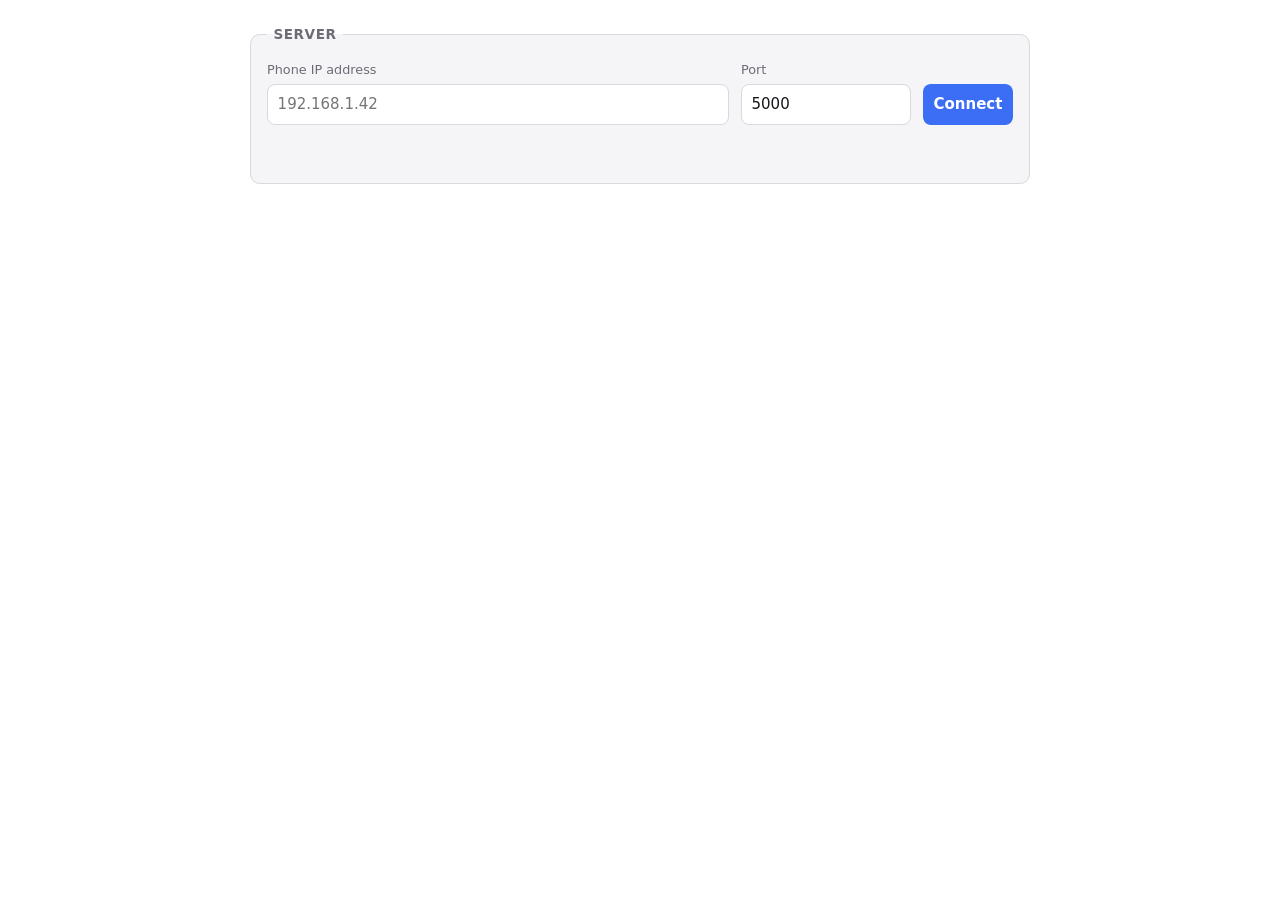
<file: translate-web/index.html>
<!doctype html>
<!--
  Copyright (C) 2024 David V

  This program is free software: you can redistribute it and/or modify
  it under the terms of the GNU General Public License as published by
  the Free Software Foundation, either version 3 of the License, or
  (at your option) any later version.

  This program is distributed in the hope that it will be useful,
  but WITHOUT ANY WARRANTY; without even the implied warranty of
  MERCHANTABILITY or FITNESS FOR A PARTICULAR PURPOSE. See the
  GNU General Public License for more details.

  You should have received a copy of the GNU General Public License
  along with this program. If not, see <https://www.gnu.org/licenses/>.
-->
<html lang="en">
<head>
<meta charset="utf-8">
<meta name="viewport" content="width=device-width, initial-scale=1">
<title>Translator</title>
<style>
  :root {
    color-scheme: light dark;
    --bg: #ffffff;
    --panel: #f5f5f7;
    --border: #d8d8de;
    --text: #16161a;
    --muted: #6c6c78;
    --accent: #3b6ef5;
    --ok: #157f3d;
    --err: #c02626;
  }
  @media (prefers-color-scheme: dark) {
    :root {
      --bg: #16161a;
      --panel: #1f1f26;
      --border: #33333d;
      --text: #ececf1;
      --muted: #9a9aa8;
      --accent: #6b93ff;
      --ok: #52c77e;
      --err: #ff6b6b;
    }
  }
  * { box-sizing: border-box; }
  body {
    margin: 0;
    padding: 1.5rem 1rem 3rem;
    background: var(--bg);
    color: var(--text);
    font: 15px/1.5 system-ui, -apple-system, "Segoe UI", sans-serif;
  }
  main { max-width: 780px; margin: 0 auto; }
  h1 { font-size: 1.4rem; margin: 0 0 1.25rem; }
  fieldset {
    border: 1px solid var(--border);
    border-radius: 10px;
    padding: 1rem;
    margin: 0 0 1.25rem;
    background: var(--panel);
  }
  legend { padding: 0 .4rem; font-weight: 600; font-size: .85rem; color: var(--muted); text-transform: uppercase; letter-spacing: .04em; }
  label { display: block; font-size: .8rem; color: var(--muted); margin-bottom: .3rem; }
  input, select, textarea, button {
    font: inherit;
    color: var(--text);
    background: var(--bg);
    border: 1px solid var(--border);
    border-radius: 8px;
    padding: .5rem .6rem;
  }
  textarea { width: 100%; min-height: 9rem; resize: vertical; }
  button {
    background: var(--accent);
    border-color: transparent;
    color: #fff;
    font-weight: 600;
    cursor: pointer;
  }
  button.secondary { background: var(--bg); color: var(--text); border-color: var(--border); font-weight: 500; }
  button:disabled { opacity: .5; cursor: not-allowed; }
  .row { display: flex; gap: .75rem; flex-wrap: wrap; align-items: flex-end; }
  .row > div { flex: 1 1 8rem; }
  .row > div > input, .row > div > select { width: 100%; }
  .status { margin-top: .75rem; font-size: .85rem; min-height: 1.2em; }
  .status.ok { color: var(--ok); }
  .status.err { color: var(--err); }
  .status.busy { color: var(--muted); }
  .hint { font-size: .8rem; color: var(--muted); margin: .5rem 0 0; }
  #server-summary {
    display: flex;
    align-items: center;
    gap: .5rem;
    margin: 0 0 1.25rem;
    font-size: .85rem;
    color: var(--muted);
  }
  #server-summary[hidden] { display: none; }
  #server-summary .dot { width: .5rem; height: .5rem; border-radius: 50%; background: var(--ok); }
  #server-address { font-family: ui-monospace, SFMono-Regular, Menlo, monospace; color: var(--text); }
  button.small { padding: .2rem .5rem; font-size: .8rem; }
  .tabs { display: flex; gap: .4rem; margin-bottom: 1rem; }
  .tabs button { background: var(--bg); color: var(--muted); border: 1px solid var(--border); }
  .tabs button[aria-selected="true"] { background: var(--accent); color: #fff; border-color: transparent; }
  .pane[hidden] { display: none; }
  .io { display: grid; gap: .75rem; grid-template-columns: 1fr 1fr; }
  @media (max-width: 620px) { .io { grid-template-columns: 1fr; } }
  .swap { flex: 0 0 auto; }
  .result a { display: inline-block; margin-top: .75rem; color: var(--accent); font-weight: 600; }
  .frame {
    display: flex;
    align-items: center;
    justify-content: center;
    min-height: 12rem;
    padding: .5rem;
    border: 1px solid var(--border);
    border-radius: 8px;
    background: var(--panel);
    color: var(--muted);
    font-size: .85rem;
  }
  .frame img { max-width: 100%; max-height: 26rem; border-radius: 4px; }
  a.button {
    display: inline-block;
    background: var(--accent);
    color: #fff;
    font-weight: 600;
    text-decoration: none;
    padding: .5rem .8rem;
    border-radius: 8px;
  }
  a.button[hidden] { display: none; }
  .detected { font-size: .8rem; color: var(--muted); margin-top: .4rem; min-height: 1.2em; }
</style>
</head>
<body>
<main>
  <fieldset id="server-panel">
    <legend>Server</legend>
    <div class="row">
      <div style="flex: 3 1 12rem">
        <label for="host">Phone IP address</label>
        <input id="host" type="text" inputmode="decimal" placeholder="192.168.1.42" autocomplete="off">
      </div>
      <div style="flex: 1 1 5rem">
        <label for="port">Port</label>
        <input id="port" type="number" min="1" max="65535" value="5000">
      </div>
      <button id="connect">Connect</button>
    </div>
    <p id="server-status" class="status"></p>
  </fieldset>

  <p id="server-summary" hidden>
    <span class="dot"></span><span id="server-address"></span>
    <button id="server-change" class="secondary small">Change</button>
  </p>

  <div id="app" hidden>
  <fieldset>
    <legend>Languages</legend>
    <div class="row">
      <div>
        <label for="source">From</label>
        <select id="source" disabled></select>
      </div>
      <button id="swap" class="secondary swap" title="Swap languages" disabled>⇄</button>
      <div>
        <label for="target">To</label>
        <select id="target" disabled></select>
      </div>
    </div>
    <p id="lang-hint" class="hint"></p>
  </fieldset>

  <div class="tabs" role="tablist">
    <button role="tab" data-mode="text" aria-selected="true">Text</button>
    <button role="tab" data-mode="image" aria-selected="false">Image</button>
    <button role="tab" data-mode="document" aria-selected="false">Document</button>
  </div>

  <section class="pane" data-pane="text">
    <div class="io">
      <div>
        <label for="text-in">Source text</label>
        <textarea id="text-in" placeholder="Type something to translate…"></textarea>
      </div>
      <div>
        <label for="text-out">Translation</label>
        <textarea id="text-out" readonly placeholder="…"></textarea>
      </div>
    </div>
    <p id="text-detected" class="detected"></p>
    <button id="text-go" title="Ctrl+Enter" disabled>Translate</button>
    <p id="text-status" class="status"></p>
  </section>

  <section class="pane" data-pane="image" hidden>
    <label for="image-file">Image (png, jpg, jpeg)</label>
    <input id="image-file" type="file" accept=".png,.jpg,.jpeg,image/png,image/jpeg">
    <p id="image-status" class="status"></p>
    <div class="io">
      <div>
        <label>Original</label>
        <div id="image-original" class="frame"></div>
      </div>
      <div>
        <label>Translated</label>
        <div id="image-translated" class="frame"></div>
      </div>
    </div>
    <p><a id="image-download" class="button" hidden>Download translated image</a></p>
  </section>

  <section class="pane" data-pane="document" hidden>
    <label for="doc-file">Document (pdf, odt, epub, txt)</label>
    <input id="doc-file" type="file" accept=".pdf,.odt,.epub,.txt">
    <p class="hint">Documents need an explicit source language — auto-detect is only supported for images.</p>
    <p><button id="doc-go" disabled>Translate document</button></p>
    <p id="doc-status" class="status"></p>
    <div id="doc-result" class="result"></div>
  </section>
  </div>
</main>

<script>
"use strict";

const AUTO = "auto";
const STORAGE_KEY = "translate-web.server";

// ---- pure helpers -------------------------------------------------------

const baseUrl = (host, port) => `http://${host}:${port}`;

// The server rejects a target that the source has no model for, so the target
// list is whatever `targets` the chosen source advertises. Under auto-detect the
// source is unknown, so every language that is some other language's target is
// offered and the server has the final say.
function targetsFor(languages, sourceCode) {
  if (sourceCode === AUTO) {
    const reachable = new Set(languages.flatMap((l) => l.targets));
    return languages.filter((l) => reachable.has(l.code));
  }
  const source = languages.find((l) => l.code === sourceCode);
  if (!source) return [];
  return languages.filter((l) => source.targets.includes(l.code));
}

function parseLanguages(payload) {
  if (!Array.isArray(payload)) throw new Error("unexpected /languages response");
  return payload
    .map((entry) => ({
      code: String(entry.code),
      name: String(entry.name ?? entry.code),
      targets: Array.isArray(entry.targets) ? entry.targets.map(String) : [],
    }))
    .sort((a, b) => a.name.localeCompare(b.name));
}

const errorText = (payload, fallback) =>
  (payload && typeof payload.error === "string" && payload.error) || fallback;

// ---- state --------------------------------------------------------------

const state = {
  languages: [],
  mode: "text",
  imagePreview: null,
};

const $ = (id) => document.getElementById(id);
const els = {
  host: $("host"),
  port: $("port"),
  connect: $("connect"),
  serverStatus: $("server-status"),
  serverPanel: $("server-panel"),
  serverSummary: $("server-summary"),
  serverAddress: $("server-address"),
  serverChange: $("server-change"),
  app: $("app"),
  source: $("source"),
  target: $("target"),
  swap: $("swap"),
  langHint: $("lang-hint"),
  textIn: $("text-in"),
  textOut: $("text-out"),
  textGo: $("text-go"),
  textStatus: $("text-status"),
  textDetected: $("text-detected"),
  imageFile: $("image-file"),
  imageStatus: $("image-status"),
  imageOriginal: $("image-original"),
  imageTranslated: $("image-translated"),
  imageDownload: $("image-download"),
  docFile: $("doc-file"),
  docGo: $("doc-go"),
  docStatus: $("doc-status"),
  docResult: $("doc-result"),
};

function setStatus(el, message, kind) {
  el.textContent = message;
  el.className = `status${kind ? " " + kind : ""}`;
}

// ---- server I/O ---------------------------------------------------------

function currentBase() {
  const host = els.host.value.trim();
  const port = els.port.value.trim();
  if (!host || !port) return null;
  return baseUrl(host, port);
}

// A rejected fetch carries no detail beyond "Failed to fetch", so name the
// causes the user can actually act on.
const UNREACHABLE = "Could not reach the phone — check the IP and port, that the API server is on, and that it is bound to the local network rather than localhost";

async function request(path, init) {
  const base = currentBase();
  if (!base) throw new Error("Set the phone's IP address and port first");
  const response = await fetch(base + path, init).catch(() => {
    throw new Error(UNREACHABLE);
  });
  const payload = await response.json().catch(() => null);
  if (!response.ok) throw new Error(errorText(payload, `HTTP ${response.status}`));
  if (payload === null) throw new Error("server returned a non-JSON response");
  return payload;
}

// The rest of the UI only appears once /languages has answered, so every control
// below is backed by a server that is known to be reachable.
async function connect() {
  setStatus(els.serverStatus, "Connecting…", "busy");
  els.connect.disabled = true;
  els.app.hidden = true;
  try {
    const languages = parseLanguages(await request("/languages"));
    if (languages.length === 0) throw new Error("Connected, but no translation models are installed on the phone");
    state.languages = languages;
    populateLanguages();
    setStatus(els.serverStatus, "", null);
    els.app.hidden = false;
    els.serverAddress.textContent = `${els.host.value.trim()}:${els.port.value.trim()}`;
    showServerForm(false);
    localStorage.setItem(STORAGE_KEY, JSON.stringify({ host: els.host.value.trim(), port: els.port.value.trim() }));
  } catch (e) {
    state.languages = [];
    populateLanguages();
    setStatus(els.serverStatus, e.message, "err");
    showServerForm(true);
  } finally {
    els.connect.disabled = false;
  }
}

// Connected, the address is just a status line; the form folds back out to retarget.
function showServerForm(visible) {
  els.serverPanel.hidden = !visible;
  els.serverSummary.hidden = visible;
}

// ---- language pickers ---------------------------------------------------

function option(value, label) {
  const el = document.createElement("option");
  el.value = value;
  el.textContent = label;
  return el;
}

function populateLanguages() {
  const previousSource = els.source.value;
  const previousTarget = els.target.value;
  const ready = state.languages.length > 0;

  els.source.replaceChildren();
  if (state.mode !== "document") els.source.append(option(AUTO, "Auto detect"));
  for (const lang of state.languages) els.source.append(option(lang.code, lang.name));
  els.source.value = [...els.source.options].some((o) => o.value === previousSource)
    ? previousSource
    : els.source.options[0]?.value ?? "";

  populateTargets(previousTarget);

  els.source.disabled = !ready;
  els.target.disabled = !ready;
  els.swap.disabled = !ready;
  updateActions();
}

function populateTargets(preferred) {
  const options = targetsFor(state.languages, els.source.value);
  els.target.replaceChildren();
  for (const lang of options) els.target.append(option(lang.code, lang.name));
  if (options.some((l) => l.code === preferred)) els.target.value = preferred;

  els.langHint.textContent =
    state.languages.length === 0
      ? "Connect to the phone to load its installed languages."
      : options.length === 0
        ? "This source language has no translation targets installed."
        : "";
}

function updateActions() {
  const ready = state.languages.length > 0 && !!els.target.value;
  els.textGo.disabled = !ready;
  els.docGo.disabled = !ready || !els.docFile.files.length || els.source.value === AUTO;
}

// ---- translation actions ------------------------------------------------

// Typing schedules a translation instead of firing one per keystroke: the timer
// restarts on every edit, so a request only goes out once typing pauses. While a
// request is in flight further edits collapse into a single follow-up once it
// lands, which is what actually bounds the request rate on a slow phone. Each
// request carries a sequence number so a slow reply cannot overwrite a newer one.
const TEXT_DEBOUNCE_MS = 300;
const textRun = { timer: null, inFlight: false, pending: false, lastKey: null, seq: 0 };

const textKey = () => JSON.stringify([els.source.value, els.target.value, els.textIn.value]);

function scheduleTextTranslate() {
  clearTimeout(textRun.timer);
  textRun.timer = setTimeout(translateText, TEXT_DEBOUNCE_MS);
}

// Ctrl+Enter and the button mean "translate now", including a retry of whatever
// just failed, so they clear the de-duplication key.
function translateTextNow() {
  textRun.lastKey = null;
  translateText();
}

async function translateText() {
  clearTimeout(textRun.timer);
  const q = els.textIn.value;
  if (!q.trim()) {
    els.textOut.value = "";
    els.textDetected.textContent = "";
    setStatus(els.textStatus, "", null);
    return;
  }
  if (!els.target.value) return;

  const key = textKey();
  if (key === textRun.lastKey) return;
  if (textRun.inFlight) {
    textRun.pending = true;
    return;
  }
  textRun.inFlight = true;
  textRun.lastKey = key;
  const seq = ++textRun.seq;

  setStatus(els.textStatus, "Translating…", "busy");
  try {
    const payload = await request("/translate", {
      method: "POST",
      headers: { "Content-Type": "application/json" },
      body: JSON.stringify({ q, source: els.source.value, target: els.target.value, format: "text" }),
    });
    if (seq !== textRun.seq) return;
    els.textOut.value = payload.translatedText ?? "";
    setStatus(els.textStatus, "", null);
    const detected = payload.detectedLanguage?.language;
    els.textDetected.textContent = detected
      ? `Detected source language: ${state.languages.find((l) => l.code === detected)?.name ?? detected}`
      : "";
  } catch (e) {
    if (seq !== textRun.seq) return;
    textRun.lastKey = null;
    setStatus(els.textStatus, e.message, "err");
  } finally {
    textRun.inFlight = false;
    updateActions();
    if (textRun.pending) {
      textRun.pending = false;
      translateText();
    }
  }
}

async function translateDocument() {
  const body = new FormData();
  body.append("file", els.docFile.files[0]);
  body.append("source", els.source.value);
  body.append("target", els.target.value);

  els.docResult.replaceChildren();
  setStatus(els.docStatus, "Uploading and translating — this can take a while…", "busy");
  try {
    const payload = await request("/translate_file", { method: "POST", body });
    const url = payload.translatedFileUrl;
    if (!url) throw new Error("server did not return a download URL");
    setStatus(els.docStatus, "", null);
    const link = document.createElement("a");
    link.href = url;
    link.textContent = "Download translated document";
    els.docResult.append(link);
  } catch (e) {
    setStatus(els.docStatus, e.message, "err");
  } finally {
    updateActions();
  }
}

function showImage(frame, src, alt) {
  const img = document.createElement("img");
  img.src = src;
  img.alt = alt;
  frame.replaceChildren(img);
}

function placeholder(frame, message) {
  frame.replaceChildren(document.createTextNode(message));
}

// Picking a file shows it immediately and kicks off the translation, so the pane
// reads as a before/after pair rather than an upload form.
async function translateImage() {
  const file = els.imageFile.files[0];
  els.imageDownload.hidden = true;
  if (!file) {
    placeholder(els.imageOriginal, "No image selected");
    placeholder(els.imageTranslated, "…");
    setStatus(els.imageStatus, "", null);
    return;
  }

  if (state.imagePreview) URL.revokeObjectURL(state.imagePreview);
  state.imagePreview = URL.createObjectURL(file);
  showImage(els.imageOriginal, state.imagePreview, "Original image");

  if (!els.target.value) {
    placeholder(els.imageTranslated, "…");
    setStatus(els.imageStatus, "Pick a target language first.", "err");
    return;
  }

  const body = new FormData();
  body.append("file", file);
  body.append("source", els.source.value);
  body.append("target", els.target.value);

  placeholder(els.imageTranslated, "Translating…");
  setStatus(els.imageStatus, "Detecting and translating text — this can take a while…", "busy");
  try {
    const payload = await request("/translate_file", { method: "POST", body });
    const url = payload.translatedFileUrl;
    if (!url) throw new Error("server did not return a translated image");
    showImage(els.imageTranslated, url, "Translated image");
    els.imageDownload.href = url;
    els.imageDownload.hidden = false;
    setStatus(els.imageStatus, "", null);
  } catch (e) {
    placeholder(els.imageTranslated, "…");
    setStatus(els.imageStatus, e.message, "err");
  }
}

// ---- wiring -------------------------------------------------------------

function selectMode(mode) {
  state.mode = mode;
  for (const tab of document.querySelectorAll('[role="tab"]')) {
    tab.setAttribute("aria-selected", String(tab.dataset.mode === mode));
  }
  for (const pane of document.querySelectorAll(".pane")) {
    pane.hidden = pane.dataset.pane !== mode;
  }
  // Documents cannot auto-detect, so the option disappears in that mode.
  populateLanguages();
}

els.connect.addEventListener("click", connect);
els.serverChange.addEventListener("click", () => {
  showServerForm(true);
  els.host.focus();
});
els.source.addEventListener("change", () => {
  populateTargets(els.target.value);
  updateActions();
  languagesChanged();
});
els.target.addEventListener("change", () => {
  updateActions();
  languagesChanged();
});

// The shown result would otherwise be stale against the newly picked pair.
function languagesChanged() {
  if (state.mode === "image" && els.imageFile.files.length) translateImage();
  if (state.mode === "text") translateText();
}
els.swap.addEventListener("click", () => {
  const from = els.source.value;
  const to = els.target.value;
  if (from === AUTO || !to) return;
  els.source.value = to;
  populateTargets(from);
  els.target.value = from;
  const text = els.textIn.value;
  els.textIn.value = els.textOut.value;
  els.textOut.value = text;
  updateActions();
  languagesChanged();
});

for (const tab of document.querySelectorAll('[role="tab"]')) {
  tab.addEventListener("click", () => selectMode(tab.dataset.mode));
}

els.textGo.addEventListener("click", translateTextNow);
els.textIn.addEventListener("input", scheduleTextTranslate);
els.textIn.addEventListener("keydown", (e) => {
  if (e.key === "Enter" && (e.ctrlKey || e.metaKey)) {
    e.preventDefault();
    translateTextNow();
  }
});
els.imageFile.addEventListener("change", translateImage);
els.docFile.addEventListener("change", updateActions);
els.docGo.addEventListener("click", () => {
  els.docGo.disabled = true;
  translateDocument();
});

placeholder(els.imageOriginal, "No image selected");
placeholder(els.imageTranslated, "…");

const saved = JSON.parse(localStorage.getItem(STORAGE_KEY) || "null");
if (saved) {
  els.host.value = saved.host ?? "";
  els.port.value = saved.port ?? "5000";
  connect();
} else {
  populateLanguages();
}
</script>
</body>
</html>
</file>
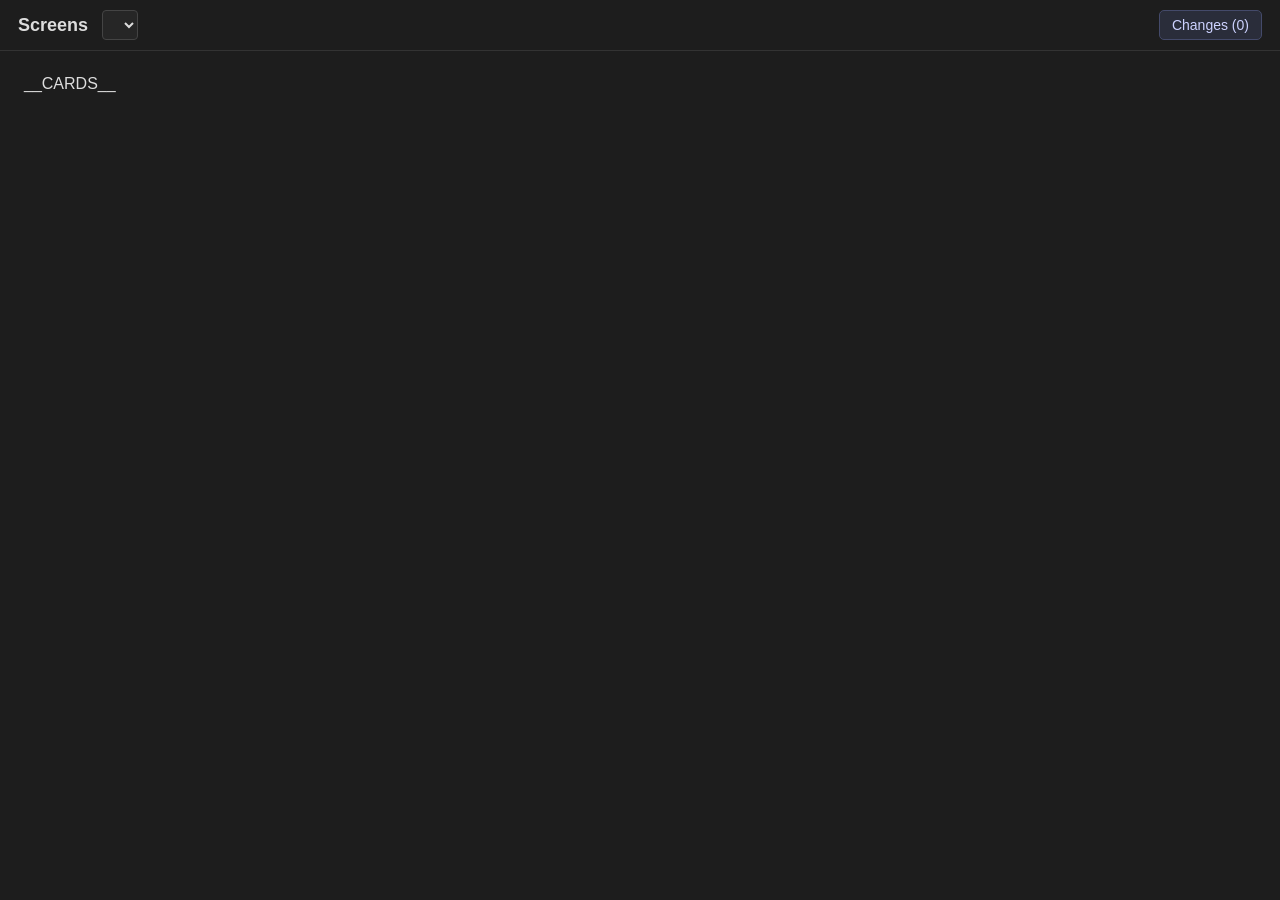
<file: tools/i18n_index_template.html>
<!DOCTYPE html>
<html lang="en">
<head>
<meta charset="utf-8">
<meta name="viewport" content="width=device-width, initial-scale=1">
<title>UI screens — i18n viewer</title>
<link rel="stylesheet" href="i18n.css">
<style>
  .grid { display: grid; grid-template-columns: repeat(auto-fill, minmax(200px, 1fr)); gap: 18px; padding: 24px; }
  .card { text-decoration: none; color: inherit; background: #262626; border: 1px solid #333; border-radius: 8px; overflow: hidden; display: flex; flex-direction: column; transition: border-color .12s, transform .12s; }
  .card:hover { border-color: #6a7cff; transform: translateY(-2px); }
  .thumb { height: 280px; overflow: hidden; background: #111; display: flex; justify-content: center; }
  .thumb img { width: 100%; height: auto; display: block; object-fit: cover; object-position: top; }
  .name { padding: 10px 12px; font-size: 13px; font-family: ui-monospace, monospace; color: #cfcfcf; border-top: 1px solid #333; }
</style>
</head>
<body>
<header class="topbar">
  <h1>Screens</h1>
  <select id="lang"></select>
  <a id="changes" class="btn right" href="changes.html">Changes (<span id="ccount">0</span>)</a>
</header>
<div class="grid">
__CARDS__
</div>
<script src="i18n_store.js"></script>
<script>
(function () {
  const LANGS = __LANGS__;
  const NAMES = __LANG_NAMES__;
  const sel = document.getElementById('lang');
  const targets = LANGS.filter(l => l !== 'en');
  LANGS.forEach(l => { const o = document.createElement('option'); o.value = l; o.textContent = NAMES[l] || l; sel.appendChild(o); });
  const urlLang = new URLSearchParams(location.search).get('lang');
  sel.value = (urlLang && LANGS.includes(urlLang)) ? urlLang : (targets[0] || 'en');
  document.getElementById('ccount').textContent = I18N.count();
  // Carry the chosen language onto every screen link, the Changes link, and this page's own URL.
  function apply() {
    const q = '?lang=' + encodeURIComponent(sel.value);
    document.querySelectorAll('a.card').forEach(a => { a.href = a.dataset.base + q; });
    document.getElementById('changes').href = 'changes.html' + q;
    history.replaceState(null, '', q);
  }
  sel.addEventListener('change', apply);
  apply();
})();
</script>
</body>
</html>
</file>
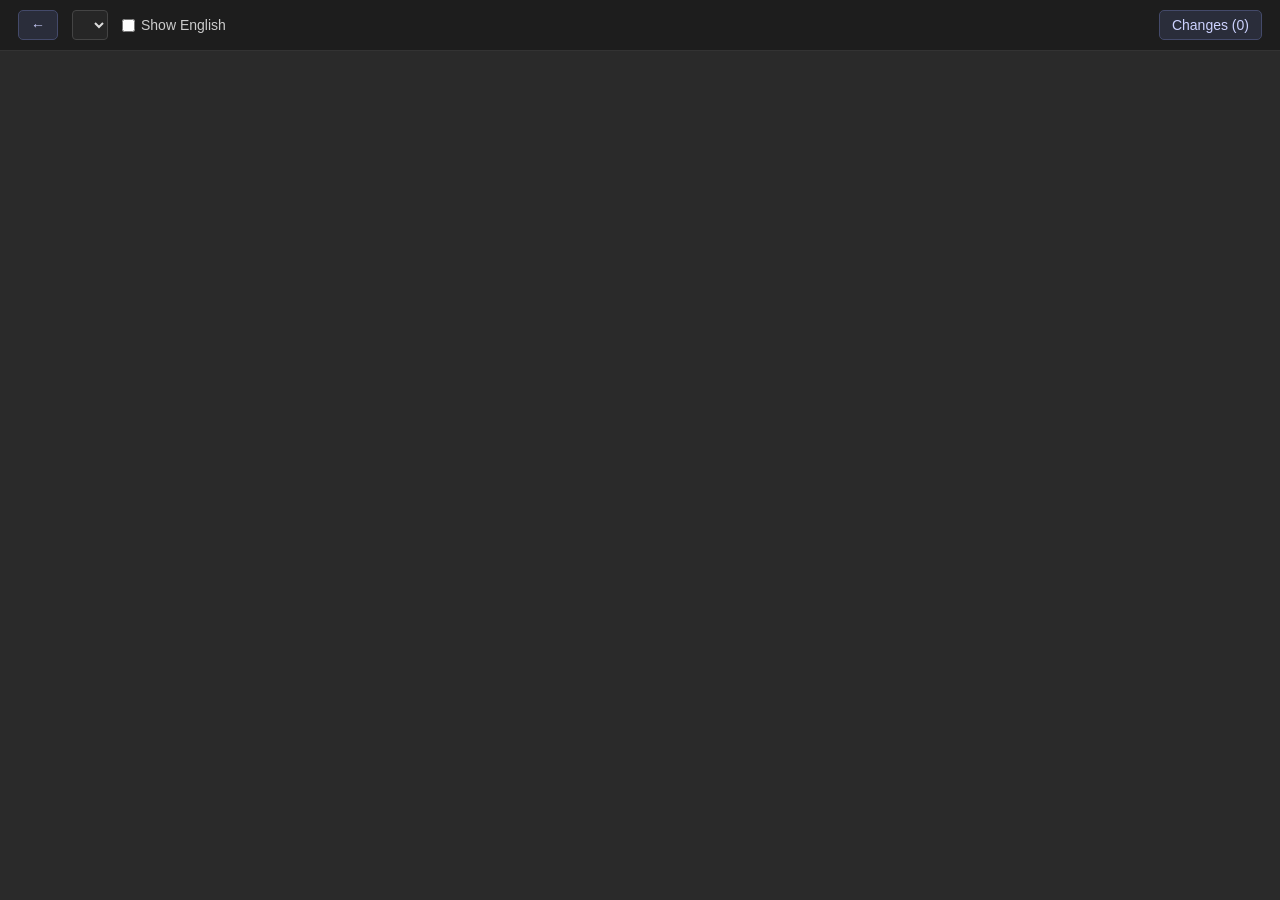
<file: tools/i18n_viewer_template.html>
<!DOCTYPE html>
<html lang="en">
<head>
<meta charset="utf-8">
<meta name="viewport" content="width=device-width, initial-scale=1">
<title>i18n viewer — __NAME__</title>
<link rel="stylesheet" href="i18n.css">
<style>
  body { height: 100vh; display: flex; flex-direction: column; }
  #stat { display: none; }
  #stage { flex: 1 1 auto; min-height: 0; overflow: auto; background: #2a2a2a; display: flex; justify-content: center; align-items: flex-start; padding: 8px; box-sizing: border-box; }
  /* Width-capped so phones fill the screen but desktop stops at phone width; height scrolls. */
  #stage svg { width: min(100%, 480px); height: auto; display: block; }
  /* Non-editable text gets a faint backing rect (added in JS — SVG text has no CSS background); editable
     stays plain. Fills, not thin underlines, which scale sub-pixel at the ~1/3 display size. */
  foreignObject div.edited { background: rgba(74,140,255,0.32); border-radius: 3px; }
  foreignObject div.untranslated { opacity: 0.55; }
  foreignObject div:focus { background: rgba(106,124,255,0.34); border-radius: 3px; }
  /* Source text isn't editable, so no I-beam (only the editable divs set cursor:text). */
  #stage svg text { cursor: default; }
</style>
</head>
<body>
<div class="topbar">
  <a id="back" class="btn" href="index.html" title="Index">←</a>
  <select id="lang"></select>
  <label class="check"><input type="checkbox" id="showEn"> Show English</label>
  <a id="changes" class="btn right" href="changes.html">Changes (<span id="ccount">0</span>)</a>
  <span id="stat"></span>
  <span id="error" class="error" style="display:none"></span>
</div>
<div id="stage"></div>
<script src="i18n_store.js"></script>
<script>
(async function () {
  const SVGNS = "http://www.w3.org/2000/svg";
  const NAME = "__NAME__";
  const KEYS = "__KEYS__";
  const WEBLATE = "__WEBLATE__";
  const LANGS = __LANGS__;
  const NAMES = __LANG_NAMES__;
  const FALLBACKS = __FALLBACKS__;
  const stage = document.getElementById('stage');
  const errEl = document.getElementById('error');

  function fail(msg) {
    errEl.style.display = 'block';
    errEl.textContent = msg + (location.protocol === 'file:'
      ? ' — fetch is blocked on file://; serve the folder over HTTP.' : '');
  }

  let svg, keys, strings;
  try {
    // no-cache => revalidate each load, so a regenerated svg/strings.json shows up without a hard refresh.
    const nc = { cache: 'no-cache' };
    const [svgRes, keysRes, strRes] = await Promise.all([fetch(NAME, nc), fetch(KEYS, nc), fetch('strings.json', nc)]);
    for (const [r, n] of [[svgRes, NAME], [keysRes, KEYS], [strRes, 'strings.json']]) {
      if (!r.ok) throw new Error(`${n}: ${r.status} ${r.statusText}`);
    }
    const doc = new DOMParser().parseFromString(await svgRes.text(), 'image/svg+xml');
    if (doc.querySelector('parsererror')) throw new Error('SVG parse error');
    svg = document.importNode(doc.documentElement, true);
    stage.appendChild(svg);
    keys = await keysRes.json();
    strings = await strRes.json();
  } catch (e) {
    return fail('Could not load: ' + e.message);
  }

  // Stamp each label with its resolved R.string key and remember the original English.
  const texts = [...svg.querySelectorAll('text[data-key]')];
  const english = new Map();
  texts.forEach(t => {
    const key = keys[t.getAttribute('data-key')];
    english.set(t, t.textContent);
    if (key) t.setAttribute('data-i18n', key);
  });

  // Edit store. effective() = your local edit ?? the Weblate value ?? the fallback seed. resolved()
  // walks the Android resolution chain (e.g. pt_PT -> pt -> en) so a string not translated in this
  // exact locale shows what a device on that locale actually renders — its base language — not English.
  let curLang = 'en';
  function resolved(key, lang) {
    for (const l of (FALLBACKS[lang] || [lang, 'en'])) {
      const v = strings[key] && strings[key][l];
      if (v != null) return v;
    }
    return '';
  }
  function effective(key, lang) {
    const e = I18N.get(lang, key);
    if (e != null) return { text: e, edited: true, has: true };
    const v = strings[key] && strings[key][lang];
    if (v != null) return { text: v, edited: false, has: true };
    return { text: resolved(key, lang), edited: false, has: false };
  }
  function paint(g, lang) {
    const edited = I18N.get(lang, g.key) != null;
    const has = edited || (strings[g.key] && strings[g.key][lang] != null);
    g.div.classList.toggle('edited', edited);
    g.div.classList.toggle('untranslated', !has);
  }
  function updateCount() { document.getElementById('ccount').textContent = I18N.count(); }
  // Commit an in-place edit; clear it if it equals the Weblate value (or, for an untranslated string,
  // the untouched fallback seed) so leaving a label alone never records a change.
  function commit(g) {
    if (curLang === 'en') return;
    const val = g.div.textContent;
    const weblate = strings[g.key] && strings[g.key][curLang];
    const seed = resolved(g.key, curLang);
    if (val === weblate || (weblate == null && val === seed)) I18N.remove(curLang, g.key);
    else I18N.set(curLang, g.key, val);
    paint(g, curLang);
    updateCount();
  }

  // Group the consecutive same-key, same-style, vertically-stacked lines that a wrapped paragraph
  // was drawn as, so its translation can be rendered as one block instead of duplicated onto each
  // line. Multi-line groups hand wrapping to a <foreignObject>; single-line labels stay <text>.
  const VB_W = svg.viewBox.baseVal.width;
  const leftX = t => {
    const m = (t.getAttribute('transform') || '').match(/matrix\(([^)]+)\)/);
    const tx = m ? parseFloat(m[1].trim().split(/[\s,]+/)[4]) : 0;
    return tx + parseFloat(t.getAttribute('x') || 0);
  };
  const sameStyle = (a, b) =>
    a.getAttribute('transform') === b.getAttribute('transform') &&
    a.getAttribute('font-size') === b.getAttribute('font-size') &&
    a.getAttribute('data-i18n') === b.getAttribute('data-i18n');
  const groups = [];
  for (const t of texts) {
    if (!t.getAttribute('data-i18n')) continue;
    const last = groups[groups.length - 1];
    const prev = last && last.lines[last.lines.length - 1];
    if (last && prev && sameStyle(prev, t) &&
        parseFloat(t.getAttribute('y')) > parseFloat(prev.getAttribute('y'))) {
      last.lines.push(t);
    } else {
      groups.push({ key: t.getAttribute('data-i18n'), lines: [t] });
    }
  }
  // Non-text controls (the toggle pills, flag icons, chevrons …) that sit to the right of a label must
  // clip its wrap width, or a longer translation runs under the switch. Capture each drawable's absolute
  // box once (own transform translate + local getBBox); a single-line label is then capped to the nearest
  // control on its row instead of running to the mirrored right margin. Containers (page/card/dropdown
  // backgrounds) start at or left of the label, so the `left > label left` test drops them.
  const translateXY = el => {
    const m = (el.getAttribute('transform') || '').match(/matrix\(([^)]+)\)/);
    if (!m) return [0, 0];
    const p = m[1].trim().split(/[\s,]+/).map(parseFloat);
    return [p[4] || 0, p[5] || 0];
  };
  const obstacles = [...svg.querySelectorAll('rect,image,circle,ellipse,path,line,polygon,polyline')].map(el => {
    const [tx, ty] = translateXY(el);
    const b = el.getBBox();
    return { left: tx + b.x, top: ty + b.y, right: tx + b.x + b.width, bottom: ty + b.y + b.height };
  });
  const XHTML = 'http://www.w3.org/1999/xhtml';
  // Every keyed label — single line or wrapped paragraph — becomes a <foreignObject> holding a
  // dir="auto" <div>, so the browser wraps the translation natively (a longer language grows down
  // a line instead of shrinking). We toggle it against the original <text> lines, which stay the
  // source of truth for English. Box width = the app's own column: a multi-line paragraph's widest
  // English line, or for a single line the content width (symmetric-padding guess), clamped to never
  // fall below the label's own width — the guess goes negative for right-half labels (e.g. a row of
  // tabs), which would make the box vanish. text-anchor is honored for box origin + alignment, so an
  // end/middle-anchored label stays put. Overflow stays visible, so a much longer translation spills
  // below — inherent to a static, non-reflowing capture.
  groups.forEach(g => {
    const f = g.lines[0];
    g.size0 = parseFloat(f.getAttribute('font-size'));
    const y1 = parseFloat(f.getAttribute('y'));
    const yN = parseFloat(g.lines[g.lines.length - 1].getAttribute('y'));
    g.lineH = g.lines.length > 1 ? (yN - y1) / (g.lines.length - 1) : g.size0 * 1.35;
    const ownW = f.getComputedTextLength();
    const anchor = f.getAttribute('text-anchor') || 'start';
    const ax = parseFloat(f.getAttribute('x') || 0);
    // leftX is the SVG x in absolute coords: left edge for start, centre for middle, right edge for end.
    const axAbs = leftX(f);
    let colW;
    if (g.lines.length > 1) {
      colW = Math.max(...g.lines.map(l => l.getComputedTextLength())) + 4;
    } else if (anchor === 'middle') {
      // centred: the full symmetric room to the nearest screen edge, so a longer translation that
      // still fits the screen stays on one line instead of wrapping to the English width.
      colW = Math.max(2 * Math.min(axAbs, VB_W - axAbs), ownW + g.size0);
    } else if (anchor === 'end') {
      // right-aligned: room from the left screen edge up to the anchor.
      colW = Math.max(axAbs, ownW + g.size0);
    } else {
      // left-aligned: mirror the left margin on the right (symmetric-padding guess).
      colW = Math.max(VB_W - 2 * axAbs, ownW + g.size0);
    }
    // Cap a left-aligned label's box at the nearest control to its right on the same row, so a longer
    // translation wraps down instead of running under a toggle/icon. Right/centre-anchored labels are the
    // right-half cases the symmetric guess already clamps, so leave them alone.
    if (anchor === 'start') {
      const [, fty] = translateXY(f);
      const rowTop = fty + y1 - g.size0;
      const rowBot = fty + yN + g.size0 * 0.3;
      const startLeft = leftX(f);
      let capRight = Infinity;
      for (const o of obstacles) {
        if (o.left > startLeft + 1 && o.bottom > rowTop && o.top < rowBot) capRight = Math.min(capRight, o.left);
      }
      if (capRight < Infinity) colW = Math.min(colW, capRight - startLeft - g.size0 * 0.5);
    }
    const fo = document.createElementNS(SVGNS, 'foreignObject');
    if (f.getAttribute('transform')) fo.setAttribute('transform', f.getAttribute('transform'));
    fo.setAttribute('x', anchor === 'end' ? ax - colW : anchor === 'middle' ? ax - colW / 2 : ax);
    // Place the box so the div's first-line baseline lands on the original <text> baseline (y1):
    // in the CSS line box, the baseline sits ~lineH/2 + 0.3·fontSize below the box top.
    fo.setAttribute('y', y1 - g.lineH / 2 - g.size0 * 0.3);
    fo.setAttribute('width', colW);
    fo.setAttribute('height', (yN - y1) + g.lineH);
    fo.setAttribute('display', 'none');
    fo.style.overflow = 'visible';
    const div = document.createElementNS(XHTML, 'div');
    div.setAttribute('dir', 'auto');
    div.style.cssText =
      `margin:0;font-family:sans-serif;font-size:${g.size0}px;line-height:${g.lineH}px;` +
      `font-weight:${f.getAttribute('font-weight') || 'normal'};font-style:${f.getAttribute('font-style') || 'normal'};` +
      `color:${f.getAttribute('fill') || '#000'};overflow-wrap:break-word;cursor:text;` +
      `white-space:${g.lines.length > 1 ? 'normal' : 'nowrap'};` +
      `text-align:${anchor === 'end' ? 'right' : anchor === 'middle' ? 'center' : 'left'};`;
    // Enter = done editing (commit via blur), not a newline; Shift+Enter still inserts one.
    div.addEventListener('keydown', (e) => { if (e.key === 'Enter' && !e.shiftKey) { e.preventDefault(); div.blur(); } });
    div.addEventListener('blur', () => commit(g));
    div.addEventListener('input', () => { fit(g); reflow(g, div.textContent); });
    fo.appendChild(div);
    f.parentNode.insertBefore(fo, f);
    g.anchor = anchor; g.ax = ax; g.fo = fo; g.div = div;
  });

  // The dictionary "Also as:" is the one place the app reflows horizontally: a wider translation must
  // push the fixed redirect words right, not overrun them. meas is off-canvas because a display:none
  // node reports 0 width.
  const meas = document.createElementNS(SVGNS, 'text');
  meas.setAttribute('visibility', 'hidden');
  svg.appendChild(meas);
  function measure(str, g) {
    const f = g.lines[0];
    meas.setAttribute('font-size', g.size0);
    meas.setAttribute('font-weight', f.getAttribute('font-weight') || 'normal');
    meas.setAttribute('font-style', f.getAttribute('font-style') || 'normal');
    meas.textContent = str;
    return meas.getComputedTextLength();
  }
  const staticTexts = [...svg.querySelectorAll('text')].filter(t => t !== meas && !t.getAttribute('data-i18n'));
  groups.forEach(g => {
    g.followers = [];
    const f = g.lines[0];
    if (g.lines.length !== 1 || (f.getAttribute('text-anchor') || 'start') !== 'start') return;
    g.englishW = measure(english.get(f), g);
    const fy = translateXY(f)[1] + parseFloat(f.getAttribute('y'));
    const englishRight = leftX(f) + g.englishW;
    const row = staticTexts
      .map(t => ({ el: t, left: leftX(t), y: translateXY(t)[1] + parseFloat(t.getAttribute('y')) }))
      .filter(a => Math.abs(a.y - fy) < g.size0 * 0.6 && a.left > leftX(f))
      .sort((a, b) => a.left - b.left);
    // Only reflow when the run abuts the label; a far, right-aligned value is a separate column.
    if (!row.length || row[0].left - englishRight > g.size0 * 1.5) return;
    g.followers = row.map(a => ({ el: a.el, base: a.el.getAttribute('transform') || '' }));
  });
  // Skip reflow followers: their transform shifts per language but a backing rect wouldn't follow.
  const followerEls = new Set(groups.flatMap(g => g.followers.map(fo => fo.el)));
  staticTexts.forEach(t => {
    if (followerEls.has(t)) return;
    const b = t.getBBox();
    if (!b.width || !b.height) return;
    const r = document.createElementNS(SVGNS, 'rect');
    if (t.getAttribute('transform')) r.setAttribute('transform', t.getAttribute('transform'));
    r.setAttribute('x', b.x - 6);
    r.setAttribute('y', b.y - 3);
    r.setAttribute('width', b.width + 12);
    r.setAttribute('height', b.height + 6);
    r.setAttribute('rx', 5);
    r.setAttribute('fill', 'rgba(150,150,165,0.13)');
    t.parentNode.insertBefore(r, t);
  });
  function reflow(g, text) {
    if (!g.followers || !g.followers.length) return;
    const delta = Math.max(0, measure(text, g) - g.englishW);
    g.followers.forEach(fo => fo.el.setAttribute('transform', `translate(${delta} 0) ${fo.base}`.trim()));
  }
  // Size a single-line box to its content so its hit area doesn't cover (and swallow the clicks of)
  // adjacent labels — the image-source column row. Multi-line keeps its wrap width.
  function fit(g) {
    if (g.lines.length !== 1) return;
    const w = measure(g.div.textContent, g) + g.size0 * 0.5;
    g.fo.setAttribute('width', w);
    g.fo.setAttribute('x', g.anchor === 'end' ? g.ax - w : g.anchor === 'middle' ? g.ax - w / 2 : g.ax);
  }

  // Target language: show the editable foreignObject (your edit ?? Weblate ?? English seed). English:
  // show the original <text> lines, read-only. Don't clobber a div the user is mid-edit in.
  function showEdit(g, lang) {
    if (g.div !== document.activeElement) g.div.textContent = effective(g.key, lang).text;
    g.div.contentEditable = 'true';
    g.fo.setAttribute('display', '');
    g.lines.forEach(l => l.setAttribute('display', 'none'));
    fit(g);
    reflow(g, g.div.textContent);
    paint(g, lang);
  }
  function showSource(g) {
    g.fo.setAttribute('display', 'none');
    g.div.contentEditable = 'false';
    g.lines.forEach(l => { l.setAttribute('display', ''); l.textContent = english.get(l); });
    reflow(g, english.get(g.lines[0]));
  }
  function applyLang(lang) {
    curLang = lang;
    for (const g of groups) (lang === 'en') ? showSource(g) : showEdit(g, lang);
    updateCount();
  }

  const sel = document.getElementById('lang');
  const showEn = document.getElementById('showEn');
  // Dropdown picks the target language; the checkbox flips to English without touching the dropdown.
  const targets = LANGS.filter(l => l !== 'en');
  LANGS.forEach(l => { const o = document.createElement('option'); o.value = l; o.textContent = NAMES[l] || l; sel.appendChild(o); });
  // ?lang=<code> (e.g. linked from index.html) picks the initial language; default to the first target.
  const urlLang = new URLSearchParams(location.search).get('lang');
  sel.value = (urlLang && LANGS.includes(urlLang)) ? urlLang : (targets[0] || 'en');
  const back = document.getElementById('back');
  const changesLink = document.getElementById('changes');
  const refresh = () => {
    applyLang(showEn.checked ? 'en' : sel.value);
    // Carry the current language through Index, Changes, and this page's own URL (so reload/share keeps it).
    const q = '?lang=' + encodeURIComponent(sel.value);
    back.href = 'index.html' + q;
    changesLink.href = 'changes.html' + q;
    history.replaceState(null, '', q);
  };
  sel.addEventListener('change', () => { showEn.checked = false; refresh(); });
  showEn.addEventListener('change', refresh);
  refresh();
})();
</script>
</body>
</html>
</file>
<file: tools/i18n.css>
/* Shared styling for the i18n viewer pages, the index, and the changes page: dark theme, topbar,
   buttons, selects. Page-specific rules (stage/svg, card grid, changes table) stay in each page. */
body { font-family: sans-serif; margin: 0; background: #1d1d1d; color: #ddd; }

.topbar { display: flex; align-items: center; gap: 14px; flex-wrap: wrap; padding: 10px 18px; border-bottom: 1px solid #333; flex: 0 0 auto; }
.topbar h1 { margin: 0; font-size: 18px; font-weight: 600; }
.topbar .lbl { font-size: 13px; color: #aaa; }
.topbar select { padding: 5px 7px; font-size: 14px; background: #262626; color: #ddd; border: 1px solid #444; border-radius: 4px; }

.btn { font-size: 14px; color: #cdd2ff; background: #2a2d3a; border: 1px solid #444a6a; border-radius: 5px; padding: 6px 12px; text-decoration: none; cursor: pointer; }
.btn:hover { background: #353a52; }
.right { margin-left: auto; }

.check { display: flex; align-items: center; gap: 6px; font-size: 14px; color: #ccc; cursor: pointer; }
.check input { margin: 0; }

.error { color: #e88; font-size: 13px; }

@media (max-width: 480px) { .topbar { gap: 10px; padding: 8px 12px; } }
</file>
